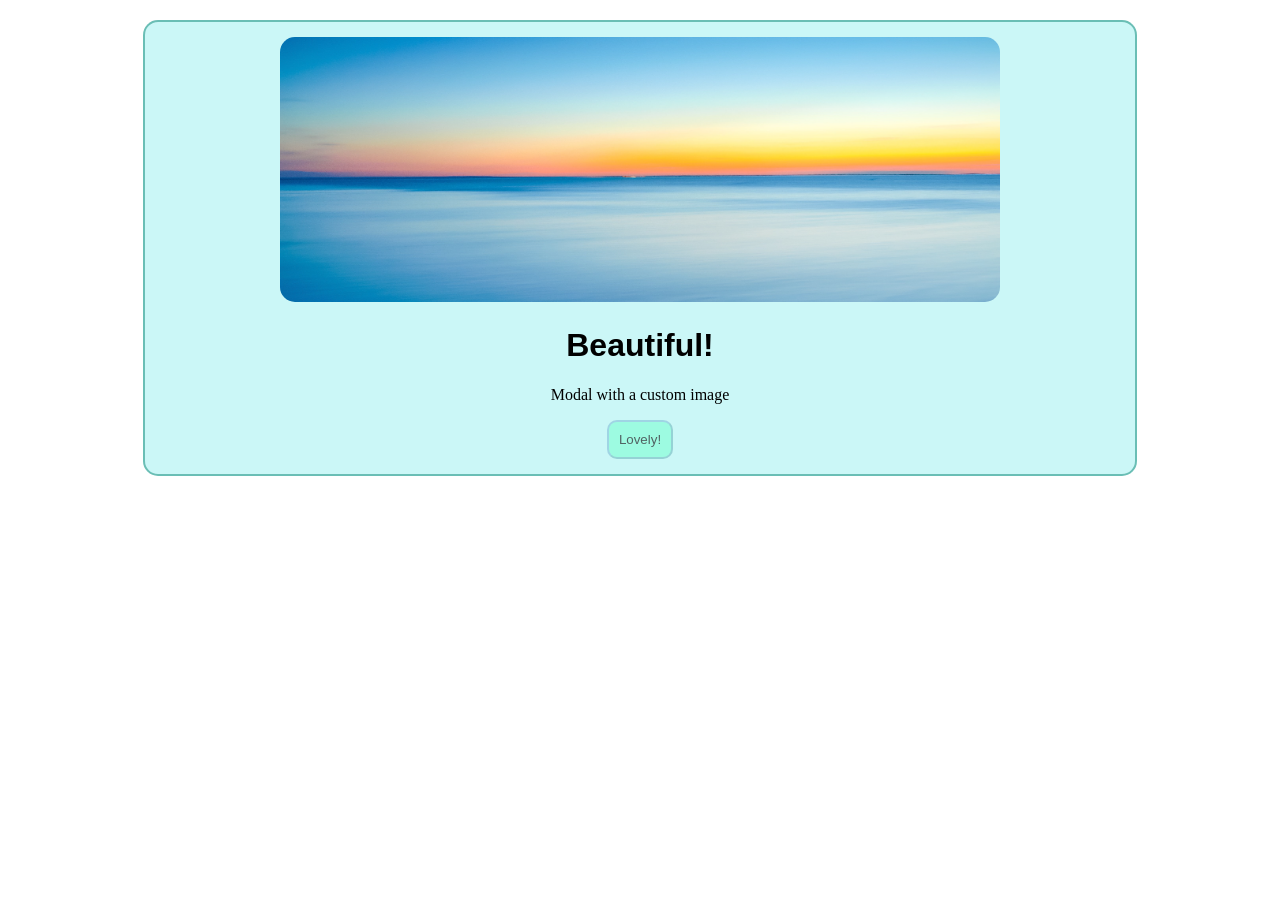
<file: Day 16/basic.html>
<!DOCTYPE html>
<html lang="en">
	<head>
		<meta charset="UTF-8" />
		<meta http-equiv="X-UA-Compatible" content="IE=edge" />
		<meta name="viewport" content="width=device-width, initial-scale=1.0" />
		<title>Beautiful</title>
		<style>
			div {
				background-color: rgba(152, 239, 239, 0.5);
				margin-top: 20px;
				padding: 15px;
				border: 2px solid;
				border-radius: 15px;
				border-color: rgba(11, 133, 116, 0.5);
				text-align: center;
				border-width: 2px;
				width: 75vw;
			}
			h1 {
				font-family: Verdana, Geneva, Tahoma, sans-serif;
			}

			img {
				border-radius: 15px;
			}

			button {
				background-color: aquamarine;
				border-radius: 10px;
				border-width: 2px;
				border-color: rgba(138, 43, 226, 0.3);
				padding: 10px;
				opacity: 0.6;
				transition: 0.5s;
				cursor: pointer;
			}

			button:hover {
				opacity: 1;
				background-color: rgb(79, 213, 168);
			}
		</style>
	</head>
	<body>
		<center>
			<div width="75vw">
				<img
					width="75%"
					border-radius="15%"
					src="./beach.jpg"
					alt="beach with reflection"
				/>
				<h1>Beautiful!</h1>
				<p>Modal with a custom image</p>
				<a href="#"><button>Lovely!</button></a>
			</div>
		</center>
	</body>
</html>
</file>
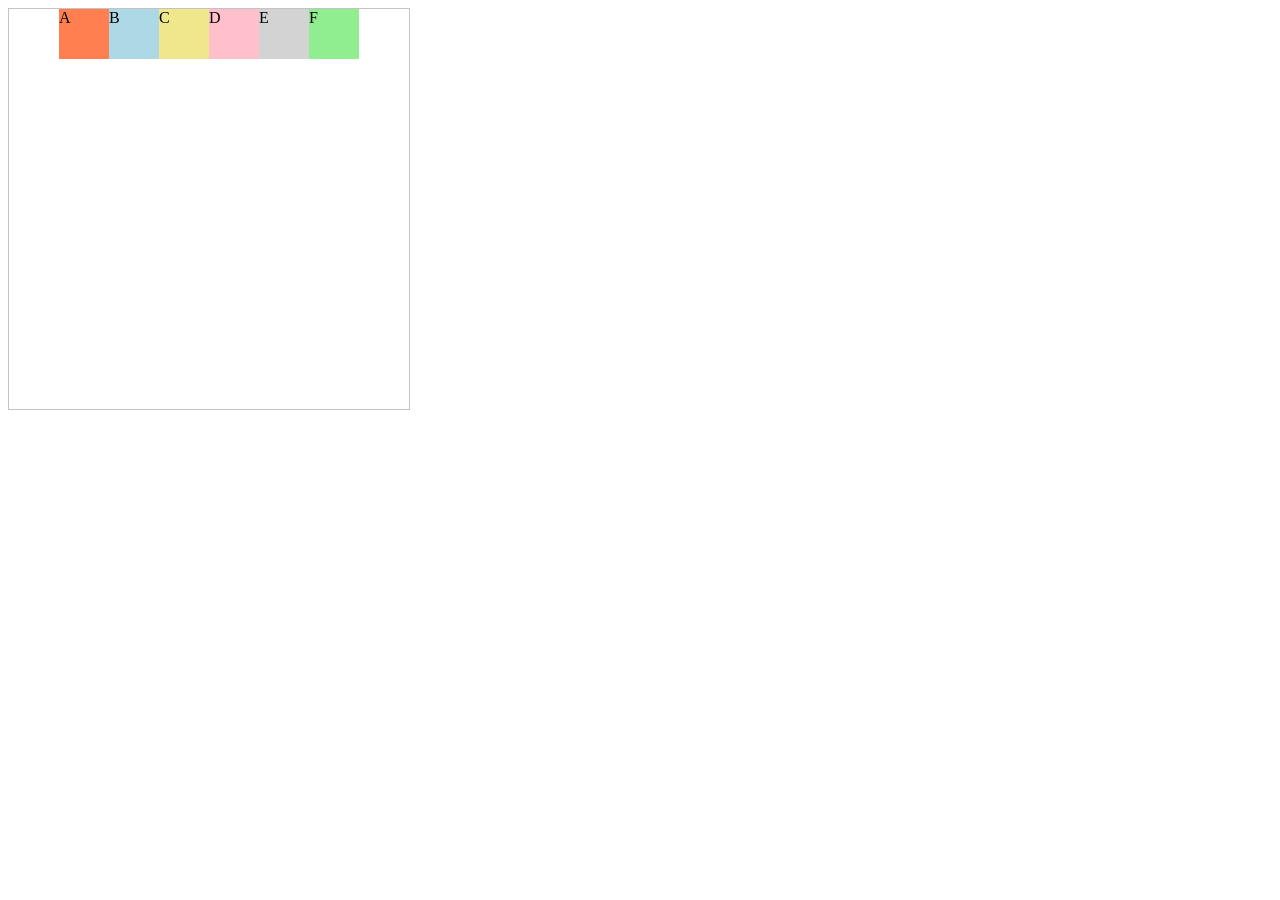
<file: Day 17/flex.html>
<!DOCTYPE html>
<html lang="en">
	<head>
		<meta charset="UTF-8" />
		<meta http-equiv="X-UA-Compatible" content="IE=edge" />
		<meta name="viewport" content="width=device-width, initial-scale=1.0" />
		<title>Flex</title>
		<style>
			#main {
				width: 400px;
				height: 400px;
				border: 1px solid #c3c3c3;
				display: flex;
				flex-direction: row;
				flex-wrap: wrap;
				justify-content: center;
			}

			#main div {
				width: 50px;
				height: 50px;
			}
		</style>
	</head>
	<body>
		<div id="main">
			<div style="background-color: coral">A</div>
			<div style="background-color: lightblue">B</div>
			<div style="background-color: khaki">C</div>
			<div style="background-color: pink">D</div>
			<div style="background-color: lightgray">E</div>
			<div style="background-color: lightgreen">F</div>

			<!-- <div style="background-color: lightgreen">F</div>
			<div style="background-color: lightgreen">F</div>
			<div style="background-color: lightgreen">F</div>
			<div style="background-color: lightgreen">F</div>
			<div style="background-color: lightgreen">F</div>
			<div style="background-color: lightgreen">F</div>
			<div style="background-color: lightgreen">F</div> -->
		</div>
	</body>
</html>
</file>
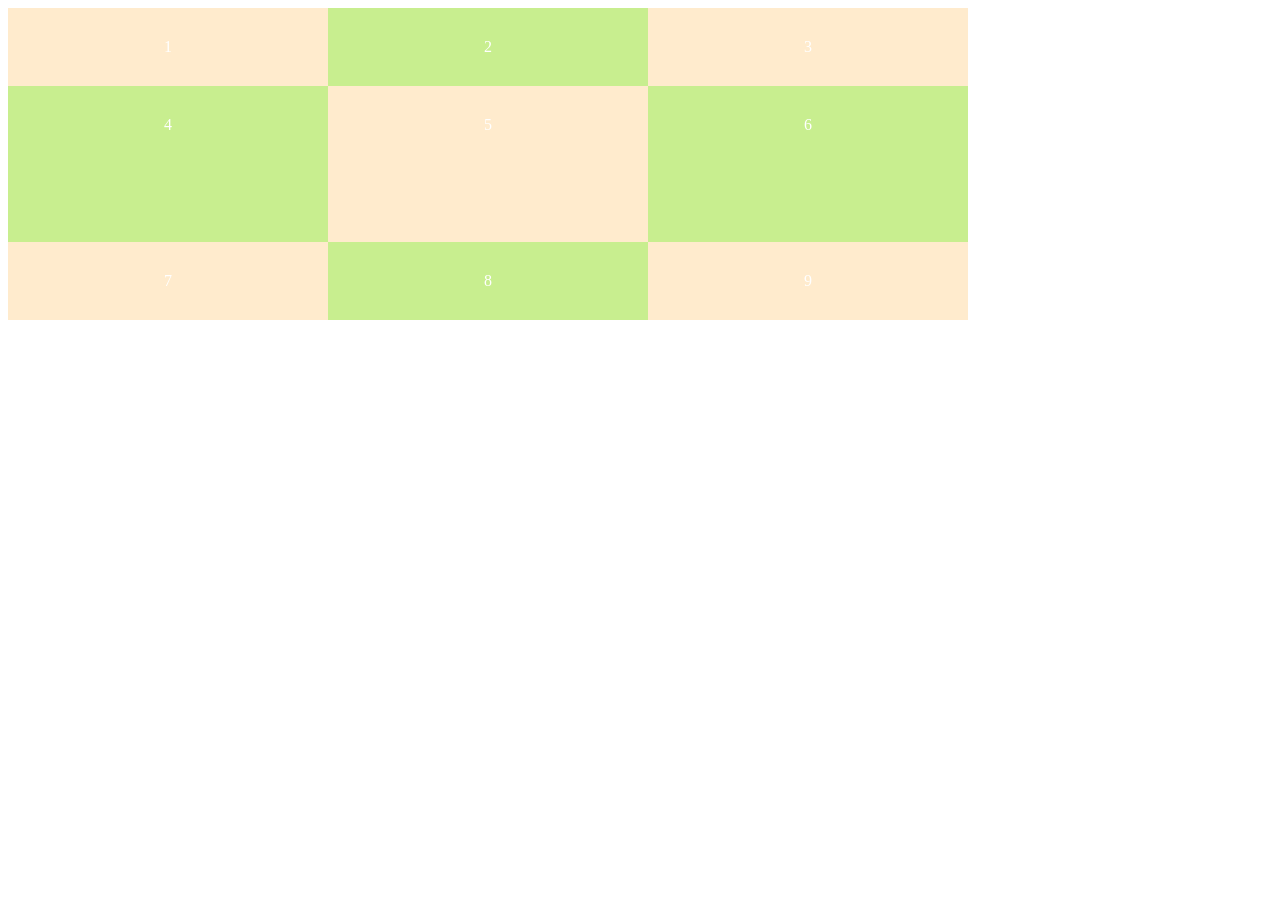
<file: Day 17/grid.html>
<!DOCTYPE html>
<html lang="en">
	<head>
		<meta charset="UTF-8" />
		<meta http-equiv="X-UA-Compatible" content="IE=edge" />
		<meta name="viewport" content="width=device-width, initial-scale=1.0" />
		<title>Grid</title>
		<style>
			body {
				color: white;
				text-align: center;
			}
			#content {
				display: grid;
				grid-template-columns: repeat(3, 1fr);
				max-width: 960px;
				max-height: 1500px;
				margin: 0;
				grid-template-rows: 1fr 2fr 1fr;
			}
			#content div {
				background: blanchedalmond;
				padding: 30px;
			}

			#content div:nth-child(even) {
				background: rgb(200, 238, 143);
			}
		</style>
	</head>
	<body>
		<div id="content">
			<div class="kotak1">1</div>
			<div class="kotak2">2</div>
			<div class="kotak3">3</div>
			<div class="kotak4">4</div>
			<div class="kotak5">5</div>
			<div class="kotak6">6</div>
			<div class="kotak7">7</div>
			<div class="kotak8">8</div>
			<div class="kotak9">9</div>
		</div>
	</body>
</html>
</file>
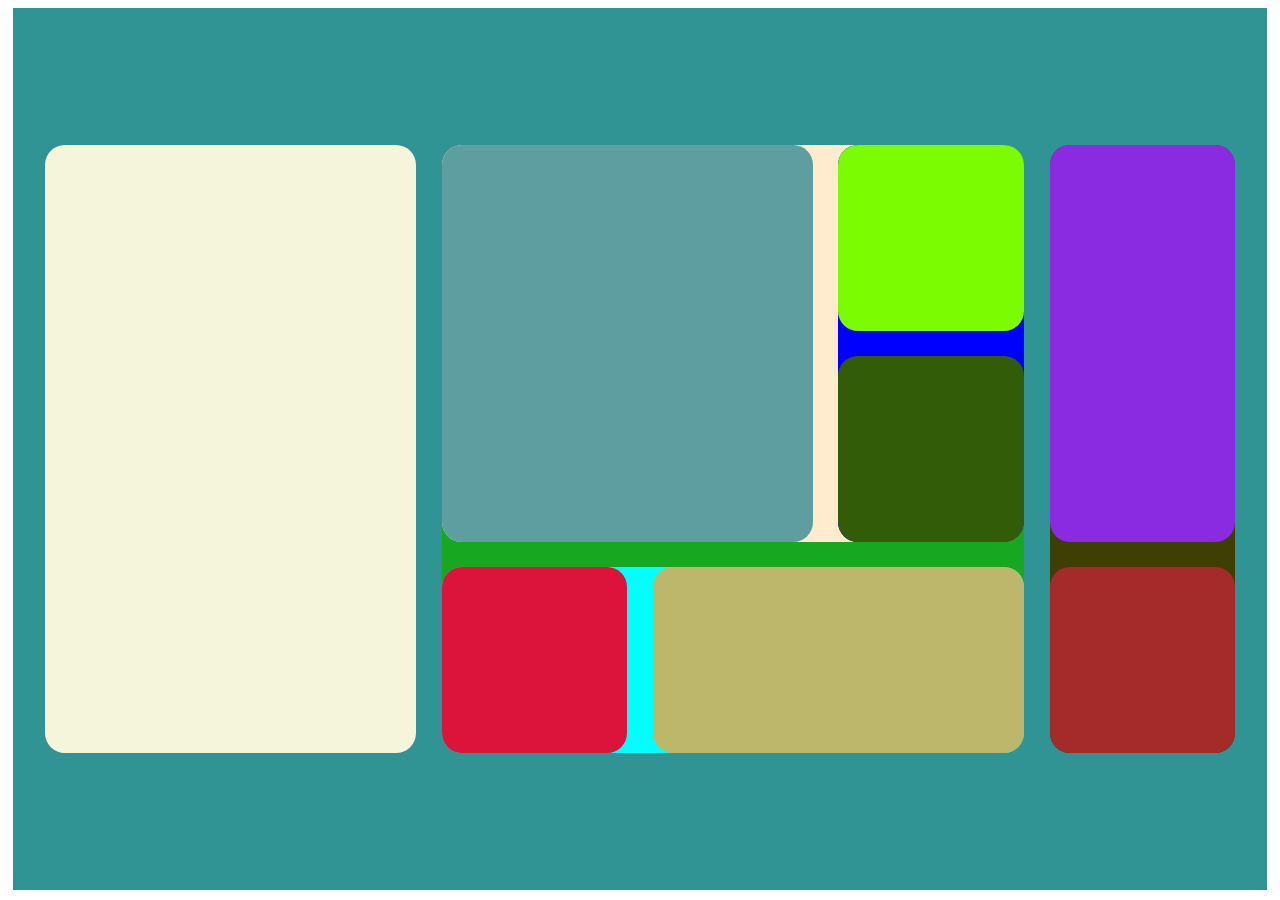
<file: Day 18/index-bc.html>
<!DOCTYPE html>
<html lang="en">
	<head>
		<meta charset="UTF-8" />
		<meta http-equiv="X-UA-Compatible" content="IE=edge" />
		<meta name="viewport" content="width=device-width, initial-scale=1.0" />
		<title>Portfolio</title>
		<style>
			.mother {
				/* width: 1920px;
				height: 1080px; */
				display: flex;
				align-items: center;
				width: 98vw;
				height: 98vh;
				background-color: rgb(49, 148, 148);
			}
			.motherchd {
				display: flex;
				justify-content: center;
			}
			/* unit 14.5vw */
			.a {
				width: 29vw;
				height: 47.5vw;
				background-color: beige;
				border-radius: 20px;
				margin-right: 2vw;
			}
			.b {
				display: flex;
				flex-direction: column;
				width: 45.5vw;
				height: 47.5vw;
				background-color: rgb(23, 167, 33);
				border-radius: 20px;
			}
			.b1 {
				display: flex;
				flex-direction: row;
				width: 45.5vw;
				height: 31vw;
				background-color: blanchedalmond;
				border-radius: 20px;
				margin-bottom: 2vw;
			}
			.b1a {
				width: 29vw;
				height: 31vw;
				background-color: cadetblue;
				border-radius: 20px;
				margin-right: 2vw;
			}
			.b1b {
				display: flex;
				flex-direction: column;
				width: 14.5vw;
				height: 31vw;
				background-color: blue;
				border-radius: 20px;
			}
			.b1b1 {
				width: 14.5vw;
				height: 14.5vw;
				background-color: lawngreen;
				border-radius: 20px;
				margin-bottom: 2vw;
			}
			.b1b2 {
				width: 14.5vw;
				height: 14.5vw;
				background-color: rgb(50, 92, 8);
				border-radius: 20px;
			}
			.b2 {
				display: flex;
				flex-direction: row;
				width: 45.5vw;
				height: 14.5vw;
				background-color: aqua;
				border-radius: 20px;
			}
			.b2a {
				width: 14.5vw;
				height: 14.5vw;
				background-color: crimson;
				border-radius: 20px;
				margin-right: 2vw;
			}
			.b2b {
				width: 29vw;
				height: 14.5vw;
				background-color: darkkhaki;
				border-radius: 20px;
			}
			.c {
				display: flex;
				flex-direction: column;
				width: 14.5vw;
				height: 47.5vw;
				background-color: rgb(62, 62, 5);
				border-radius: 20px;
				margin-left: 2vw;
			}
			.c1 {
				width: 14.5vw;
				height: 31vw;
				background-color: blueviolet;
				border-radius: 20px;
				margin-bottom: 2vw;
			}
			.c2 {
				width: 14.5vw;
				height: 14.5vw;
				background-color: brown;
				border-radius: 20px;
			}
			.bdr {
				border: 2px solid rgba(128, 128, 128, 0.4);
				border-radius: 20px;
			}
		</style>
	</head>
	<body>
		<center>
			<div class="mother">
				<div class="mother motherchd">
					<div class="a"></div>
					<div class="b">
						<div class="b1">
							<div class="b1a"></div>
							<div class="b1b">
								<div class="b1b1"></div>
								<div class="b1b2"></div>
							</div>
						</div>
						<div class="b2">
							<div class="b2a"></div>
							<div class="b2b"></div>
						</div>
					</div>
					<div class="c">
						<div class="c1"></div>
						<div class="c2"></div>
					</div>
				</div>
			</div>
		</center>
	</body>
</html>
</file>
